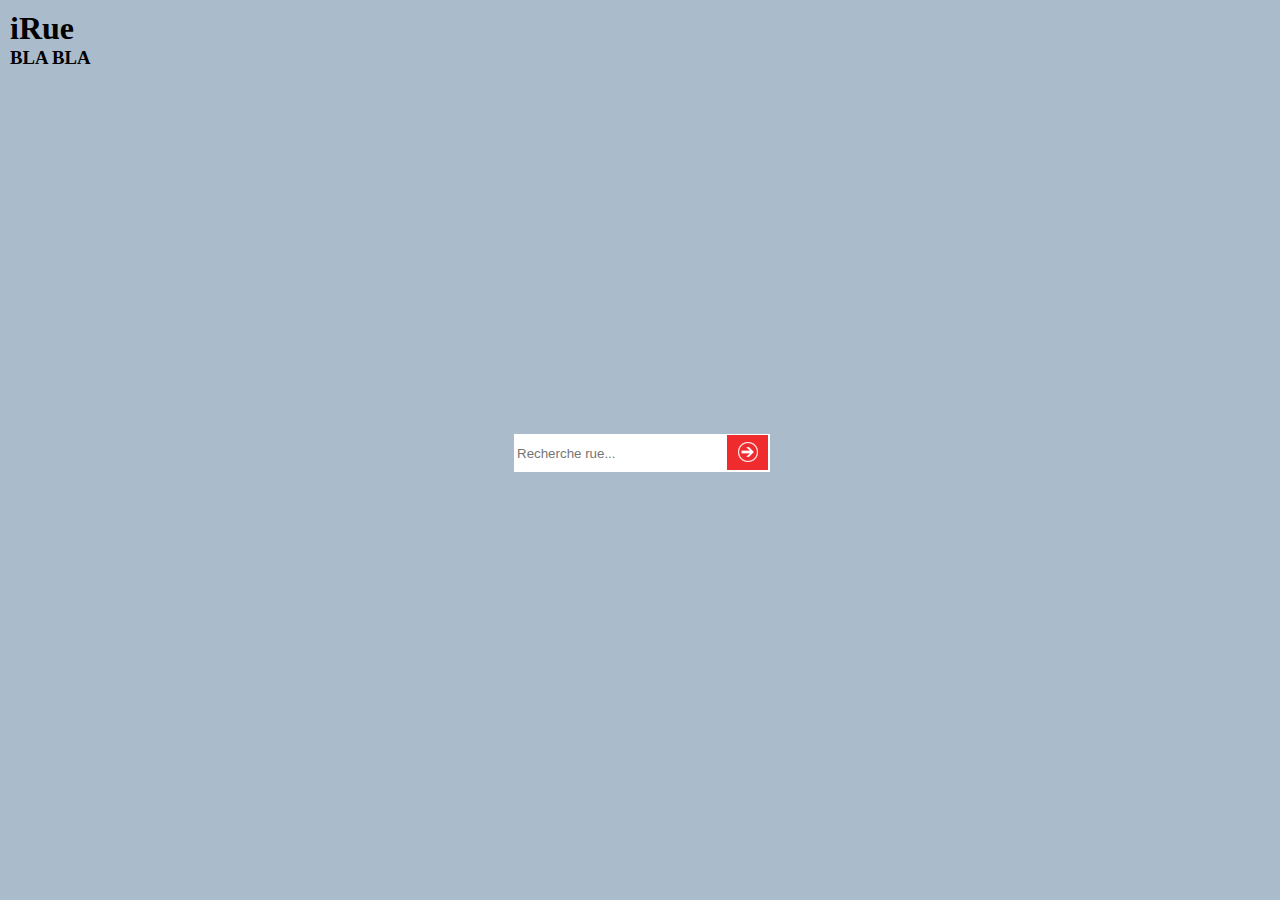
<file: index.html>
<html>
<head>
	<title></title>
	<link rel="stylesheet" type="text/css" href="public/css/style.css">
		<script type="text/javascript" src="public/js/jquery-1.8.3.js"></script>

	<script type="text/javascript" src="public/js/script.js"></script>
</head>
<body>
 	<div id="container">
 		<header>
 			<h1>iRue</h1>
 			<h3>BLA BLA</h3>
 		</header>
 		<form id="indexSearch">
 			<input id="homeSearch" name="street" type="text" value="" placeholder="Recherche rue..."></input>
            <a  id="go" class="color_2"><span>GO</span></a> 

 		</form>
 	</div>
</body>
</html>
</file>
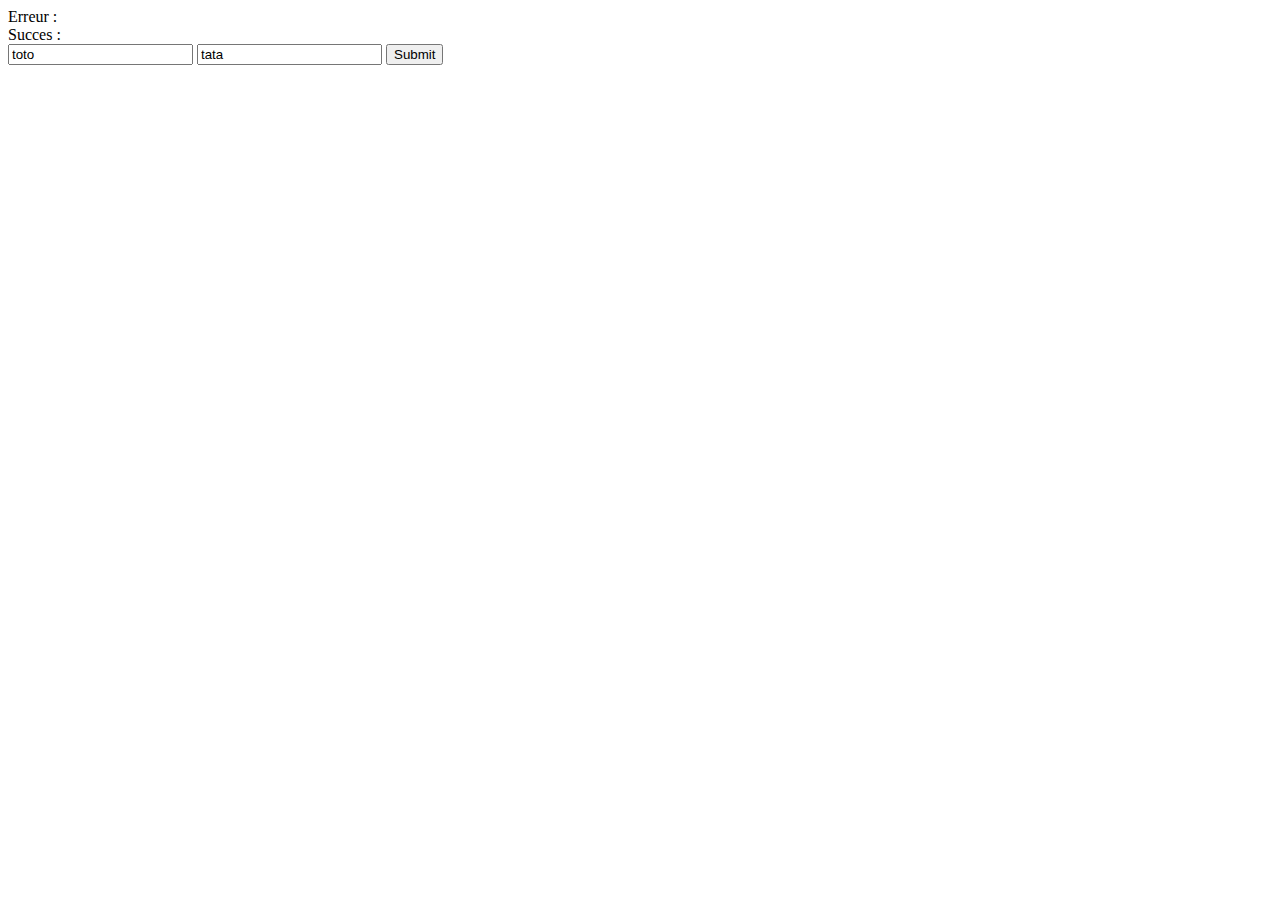
<file: index_simon.html>
<html>
<script type="text/javascript" src="public/js/jquery-1.8.3.js"></script>
 <script type="text/javascript" src="public/js/script.js"></script>

<body>
<div>Erreur : <div id="error"></div></div>
<div>Succes : <div id="success"></div></div>


<div id="name"></div>
<div id="abstract"></div>
<div id="history"></div>
<div id="ville"></div>
<form id="form-test">
<input type="text" name="name" id="titre" value="toto" />
<input type="text" name="abstract" id="value" value="tata" />
<input type="submit" id="add_object" />
</form>
</body>

</html>
</file>
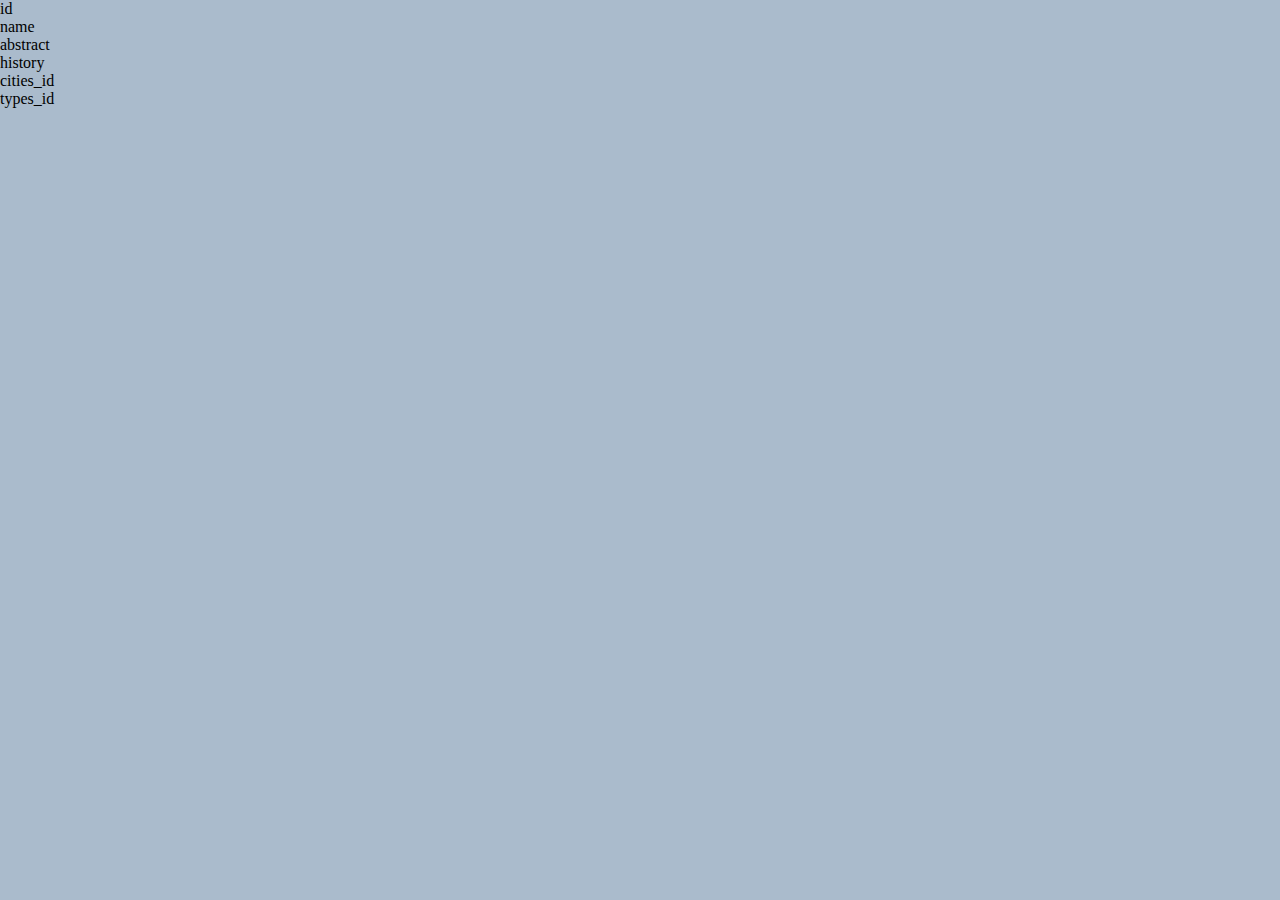
<file: rue.html>
<html>
<head>
	<title></title>
	<link rel="stylesheet" type="text/css" href="public/css/style.css">
</head>
<body>
 	<div id="container">
 		<!--
 		<form id="indexSearch">
 			<input id="homeSearch" type="text" value="" placeholder="Recherche rue..."></input>
            <a href="Rue.html" class="color_2"><span>GO</span></a> 
 		</form>
 		-->
 		<div id="id">id</div>
 		<div id="name">name</div>
 		<div id="abstract">abstract</div>
 		<div id="history">history</div>
 		<div id="cities_id">cities_id</div>
 		<div id="types_id">types_id</div>
 	</div>
</body>
</html>
</file>
<file: public/css/style.css>
/* Commun ----------- */
body, header, div, p, input, h1, h2, h3, h4, h5, h6 {
	margin: 0px;
	padding: 0px;
}
#container {
	position: relative;
	height: 100%;
}

header {
	position: absolute;
	left: 10px;
	top : 10px;
}
#indexSearch {
	margin: -16 0 0 -126px;
	padding: 0px;
	background-color: #FFF;
	width: 252px;
	padding: 3px 1px 3px 3px;
	position: absolute;
	left: 50%;
	top: 50%;
}

#indexSearch a {
	text-indent: -9999px;
	min-width: 29px;
	padding: 9px;
	background-image: url('../images/rech_arrow.png');
	background-position: center;
	background-repeat: no-repeat;
	background-origin: padding-box;
	text-decoration: none;
	margin: 0px;
	outline: none
}
#indexSearch a span{
	visibility: hidden;
}
#homeSearch {
	height: 32px;
	margin: 0px;
	border: 0px;
	width: 206px;
}

.color_1{
	background-color: #0C1C8C;
}

.color_2{
	background-color: #EF2B2D;
}


/* Smartphones (portrait and landscape) ----------- */
@media only screen 
and (min-device-width : 320px) 
and (max-device-width : 480px) {
/* Styles */
	body{background-color: #002233};
}

/* Smartphones (landscape) ----------- */
@media only screen 
and (min-width : 321px) {
/* Styles */
	body{background-color: #004466};
}

/* Smartphones (portrait) ----------- */
@media only screen 
and (max-width : 320px) {
/* Styles */
	body{background-color: red};
}

/* iPads (portrait and landscape) ----------- */
@media only screen 
and (min-device-width : 768px) 
and (max-device-width : 1024px) {
/* Styles */
	body{background-color: #335577};
}

/* iPads (landscape) ----------- */
@media only screen 
and (min-device-width : 768px) 
and (max-device-width : 1024px) 
and (orientation : landscape) {
/* Styles */
	body{background-color: #557799};
}

/* iPads (portrait) ----------- */
@media only screen 
and (min-device-width : 768px) 
and (max-device-width : 1024px) 
and (orientation : portrait) {
/* Styles */
	body{background-color: #775566};
}

/* Desktops and laptops ----------- */
@media only screen 
and (min-width : 1224px) {
/* Styles */
	body{background-color: #aabbcc};
}

/* Large screens ----------- */
@media only screen 
and (min-width : 1824px) {
/* Styles */
	body{background-color: #998833};
}

/* iPhone 4 ----------- */
@media
only screen and (-webkit-min-device-pixel-ratio : 1.5),
only screen and (min-device-pixel-ratio : 1.5) {
/* Styles */
	body{background-color: #aa33cc};
}
</file>
